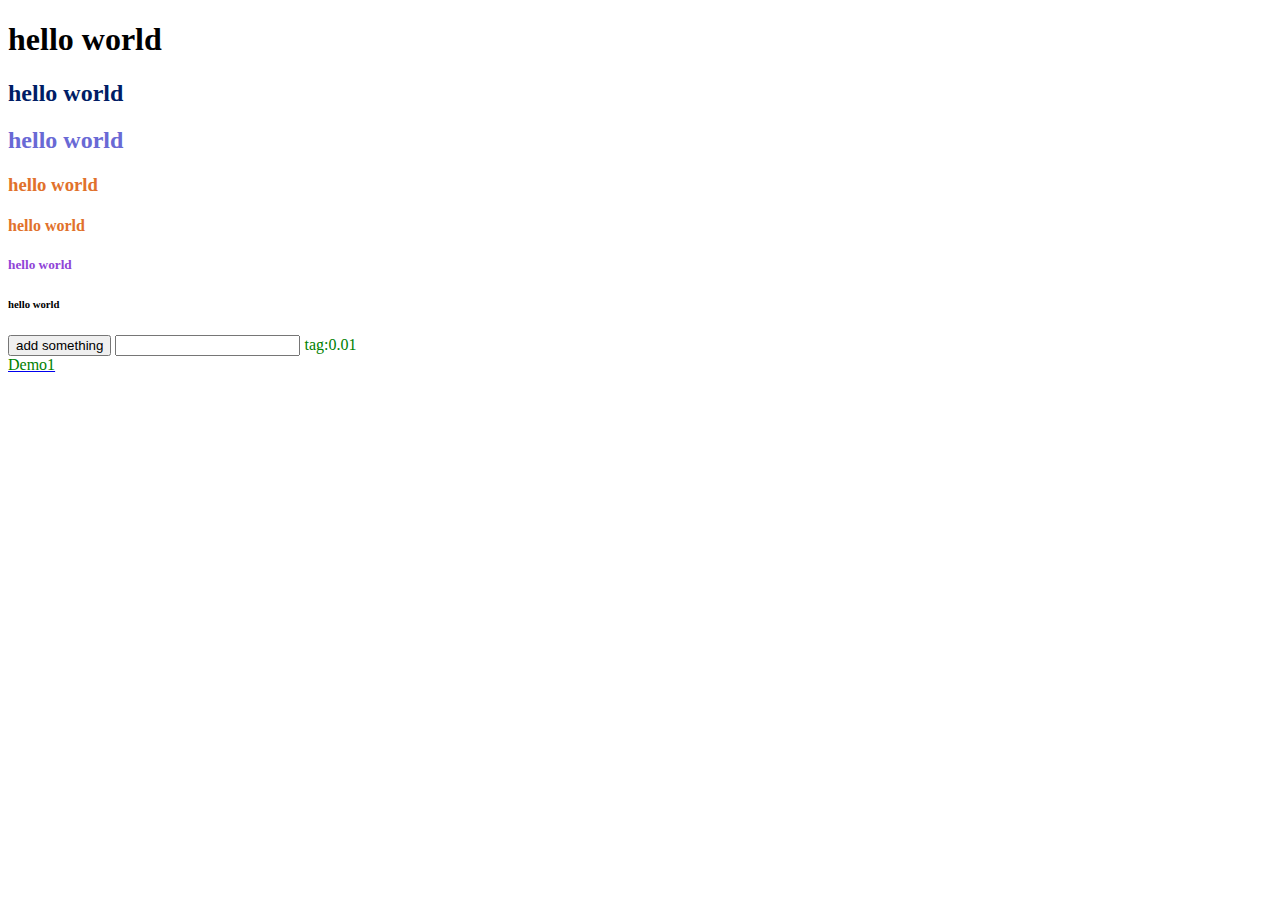
<file: index.html>
<!DOCTYPE html>
<html>
    <head>
        <title>Demo 1</title>
   <link rel="stylesheet" href="style1.css">
   <link rel="shortcut icon" href="favicon.ico" type="image/x-icon">
    </head>
    <body>
        <h1>hello world</h1>
        <h2>hello world</h2>
        <h2 id="second_h2">hello world</h2>
        <h3 class="group1">hello world</h3>
        <h4 class="group1">hello world</h4>
        <h5 class="group2">hello world</h5>
        <h6>hello world</h6>
        <button>add something</button>
        <input type="text">
        <span>tag:0.01</span>
        <br>
        <a href="./demo1/HTML&CSS Start/hyperlinks.html"><span>Demo1</span></a>
    </body>
</html>
</file>
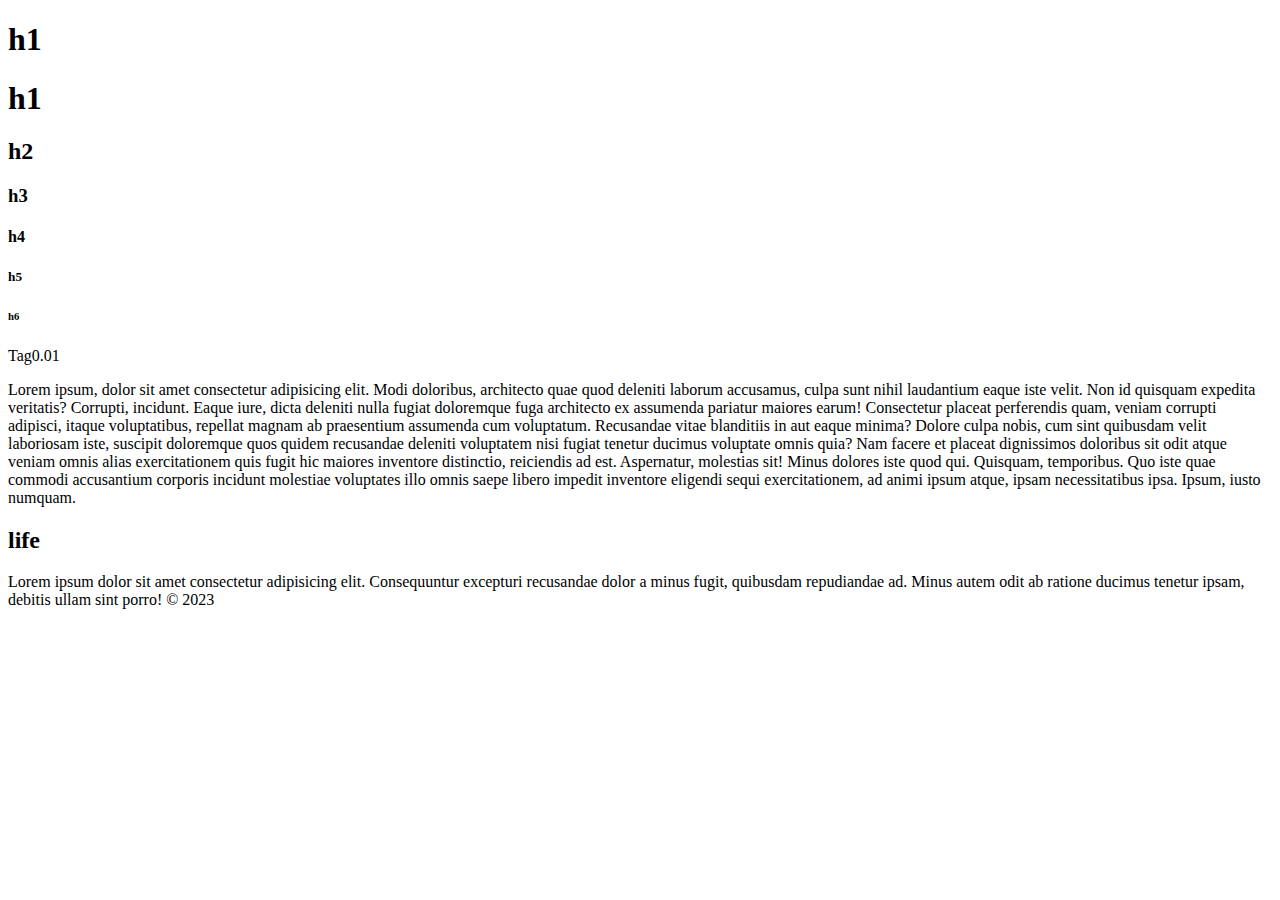
<file: demo1/HTML&CSS Start/text.html>
<!DOCTYPE html>
<html lang="en">

<head>
  <meta charset="UTF-8">
  <meta http-equiv="X-UA-Compatible" content="IE=edge">
  <meta name="viewport" content="width=device-width, initial-scale=1.0">
  <title>HTML&CSS START</title>
  <link rel="shortcut icon" href="favicon.ico" type="image/x-icon">
  
</head>

<body>
  <h1>h1</h1>
  <section>
    <main>
      <section>
        <h1>h1</h1>
        <h2>h2</h2>
        <h3>h3</h3>
        <h4>h4</h4>
        <h5>h5</h5>
        <h6>h6</h6>
        <span>
          Tag0.01
        </span>
        <p>
          Lorem ipsum, dolor sit amet consectetur adipisicing elit. Modi doloribus, architecto quae quod
          deleniti laborum accusamus, culpa sunt nihil laudantium eaque iste velit. Non id quisquam expedita
          veritatis? Corrupti, incidunt.
          Eaque iure, dicta deleniti nulla fugiat doloremque fuga architecto ex assumenda pariatur maiores
          earum! Consectetur placeat perferendis quam, veniam corrupti adipisci, itaque voluptatibus, repellat
          magnam ab praesentium assumenda cum voluptatum.
          Recusandae vitae blanditiis in aut eaque minima? Dolore culpa nobis, cum sint quibusdam velit
          laboriosam iste, suscipit doloremque quos quidem recusandae deleniti voluptatem nisi fugiat tenetur
          ducimus voluptate omnis quia?
          Nam facere et placeat dignissimos doloribus sit odit atque veniam omnis alias exercitationem quis
          fugit hic maiores inventore distinctio, reiciendis ad est. Aspernatur, molestias sit! Minus dolores
          iste quod qui.
          Quisquam, temporibus. Quo iste quae commodi accusantium corporis incidunt molestiae voluptates illo
          omnis saepe libero impedit inventore eligendi sequi exercitationem, ad animi ipsum atque, ipsam
          necessitatibus ipsa. Ipsum, iusto numquam.
        </p>
        <article>
          <h2>life</h2>
          <P>
            Lorem ipsum dolor sit amet consectetur adipisicing&nbsp;elit. Consequuntur excepturi recusandae dolor
            a minus fugit, quibusdam repudiandae ad. Minus autem odit ab ratione ducimus tenetur ipsam,
            debitis ullam sint porro!
            &copy;&nbsp;2023
          </P>
        </article>
      </section>

    </main>

  </section>





</body>

</html>
</file>
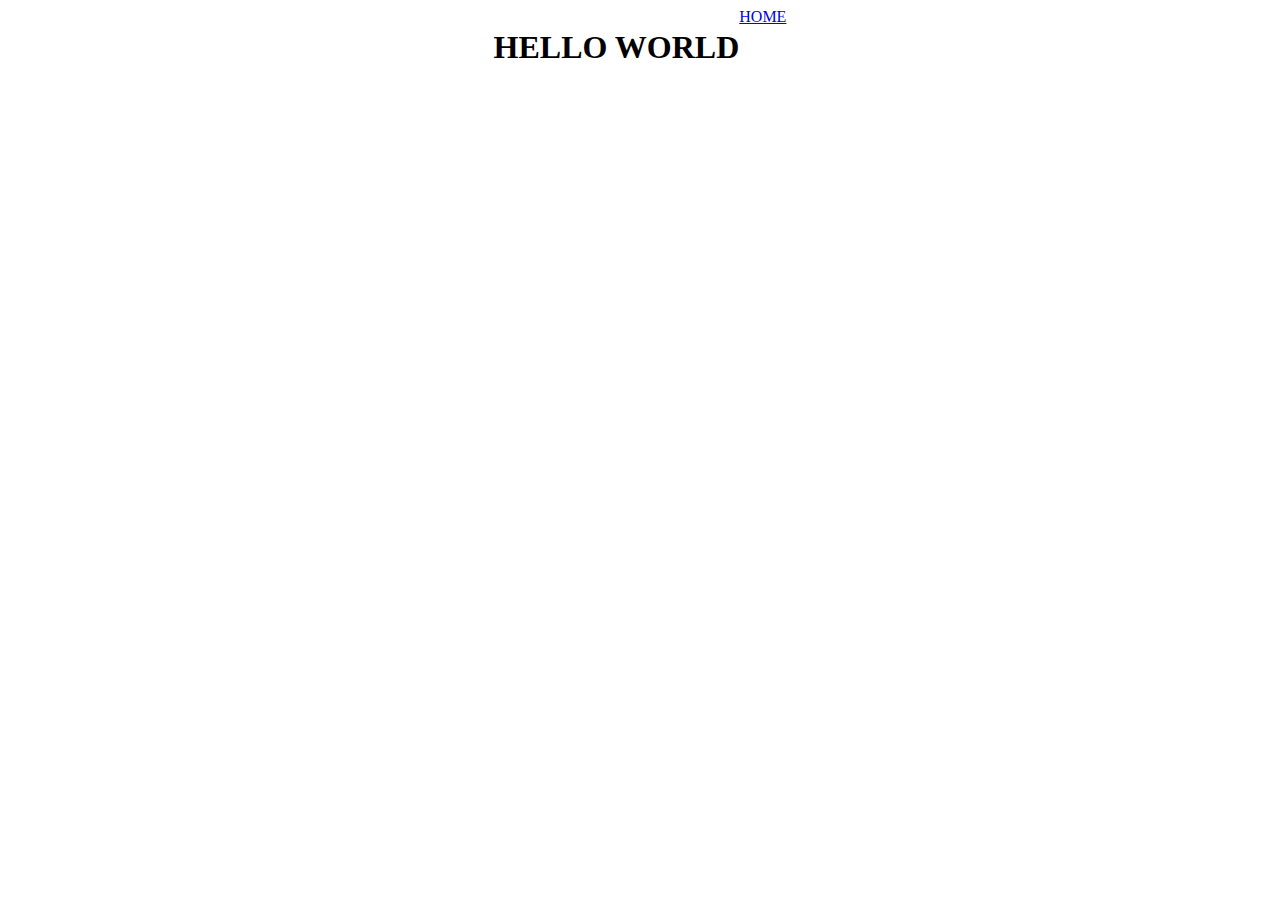
<file: demo1/HTML&CSS Start/linkpage/aboutMe.html>
<!DOCTYPE html>
<html lang="en">

<head>
  <meta charset="UTF-8">
  <meta http-equiv="X-UA-Compatible" content="IE=edge">
  <meta name="viewport" content="width=device-width, initial-scale=1.0">
  <link rel="stylesheet" href="./linpage.css">
  <title>About Me</title>
</head>

<body>
  <h1>HELLO WORLD</h1>
  <a href="../hyperlinks.html">HOME</a>
</body>

</html>
</file>
<file: style1.css>
span {
    color: green;
}
h2 {
    color: #001d66;
}
#second_h2 {
    color: rgb(105, 105, 213);
}
.group1{
    color: #e1712b;
}
.group2{
    color: #9044d7;
}
</file>
<file: demo1/HTML&CSS Start/linkpage/linpage.css>
body {
  display: flex;
  justify-content: center;
}

.mySpan {
  /* 外间距 */
  /* margin: 5px 0; */
  /* 内间距 */
  padding: 5px 10px;
  /* 字体颜色 */
  color: #fff;
  /* 背景颜色 */
  background-color: #1379c2;
  /* 圆角处理 */
  border-radius: 5px;
  /* 鼠标手样式 */
  cursor: pointer;

}

img {
  display: inline;
  width: 300px;
  border-radius: 5px;
  box-shadow: 0px 0px 5px;
}

p {
  max-width: 600px;
  text-align: justify;
}

header {
  display: flex;
  gap: 50px;
}

ul {
  /* list-style: none; */
  /* list-style-type: square; */
  list-style-image: url("./award-fill.svg");
}

ol {
  list-style-image: url("./award-fill.svg");
}

li {
  margin: 10px;
  padding: 10px;
}


.background {
  position: fixed;
  z-index: -1;
  top: 0;
  bottom: 0;
  width: 100%;
  background: linear-gradient(to right bottom, white, #b5f5ec 100%);
}

table {
  width: 650px;
  border: 1px solid;
  border-collapse: collapse;
}

th,
td {
  border: 1px solid;
  text-align: center;
}

.table-blue {
  background-color: lightblue;
}

thead th {
  text-transform: uppercase;
}
</file>
